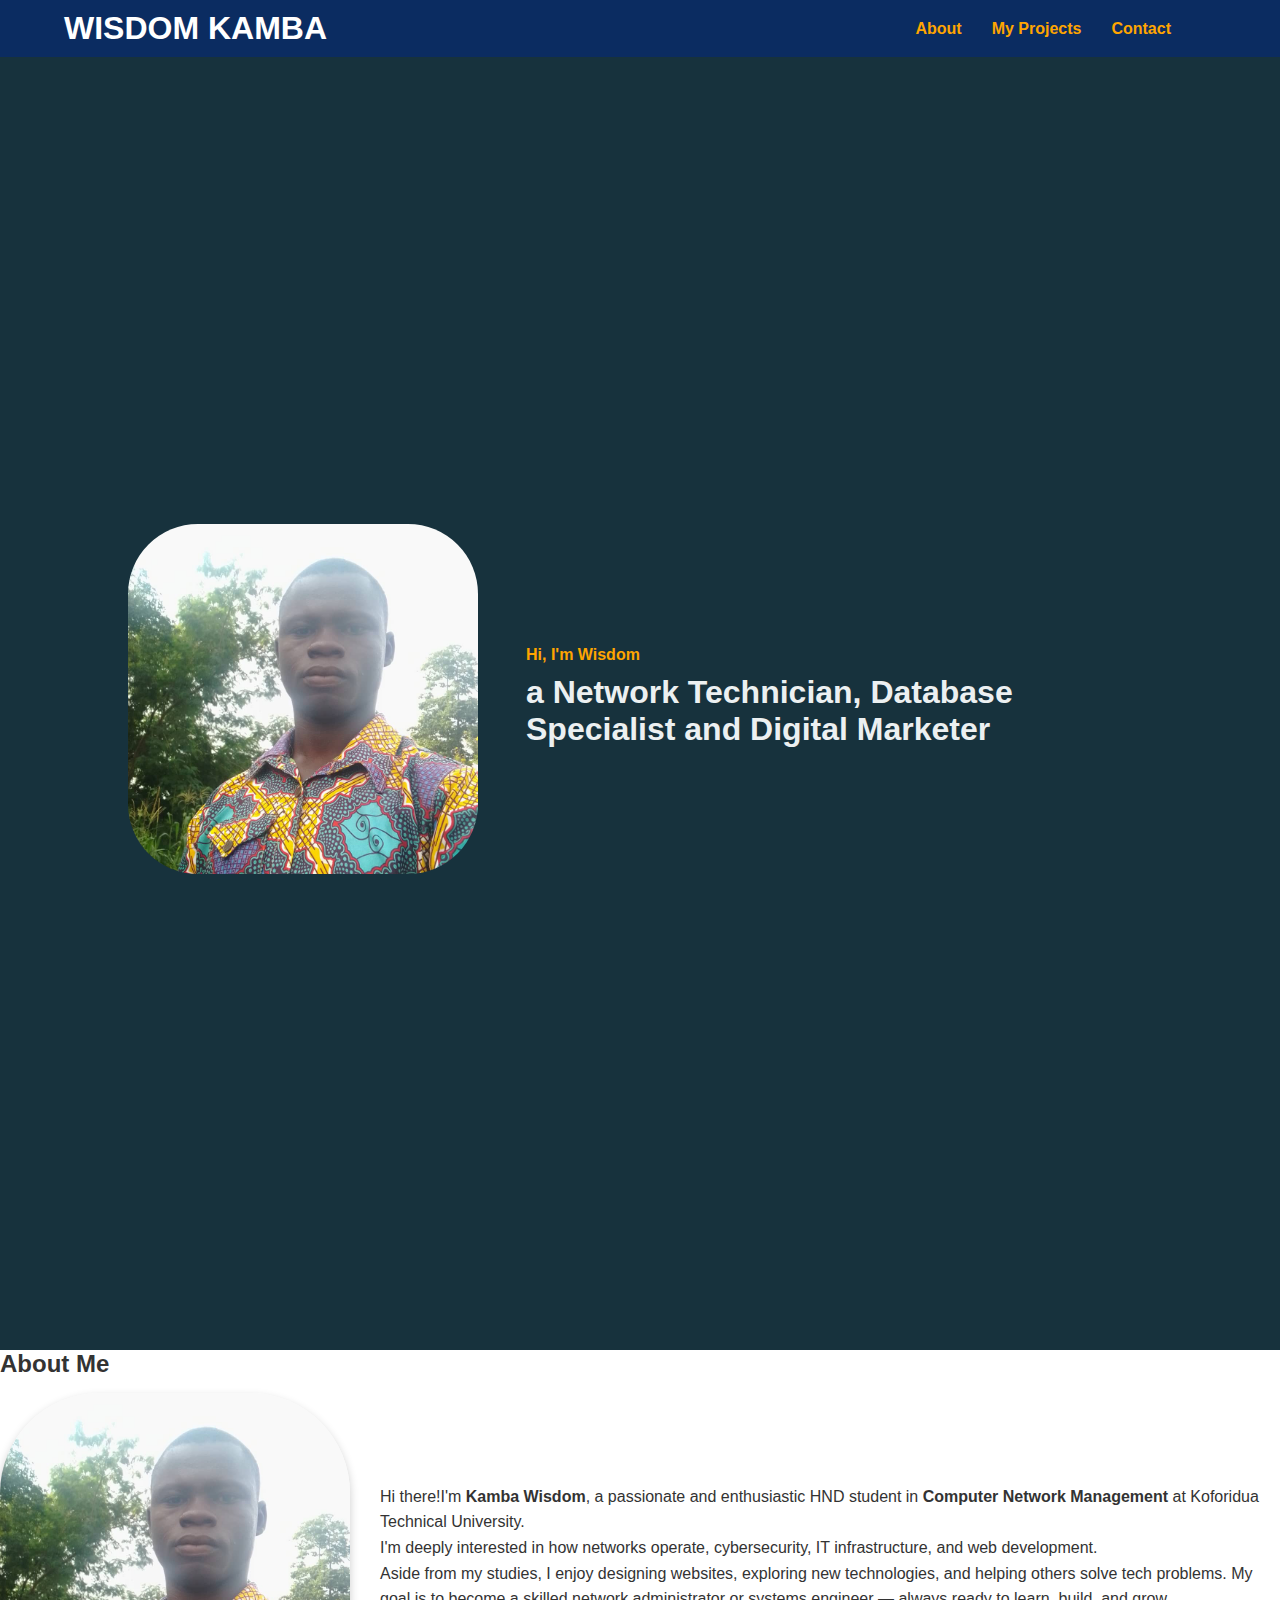
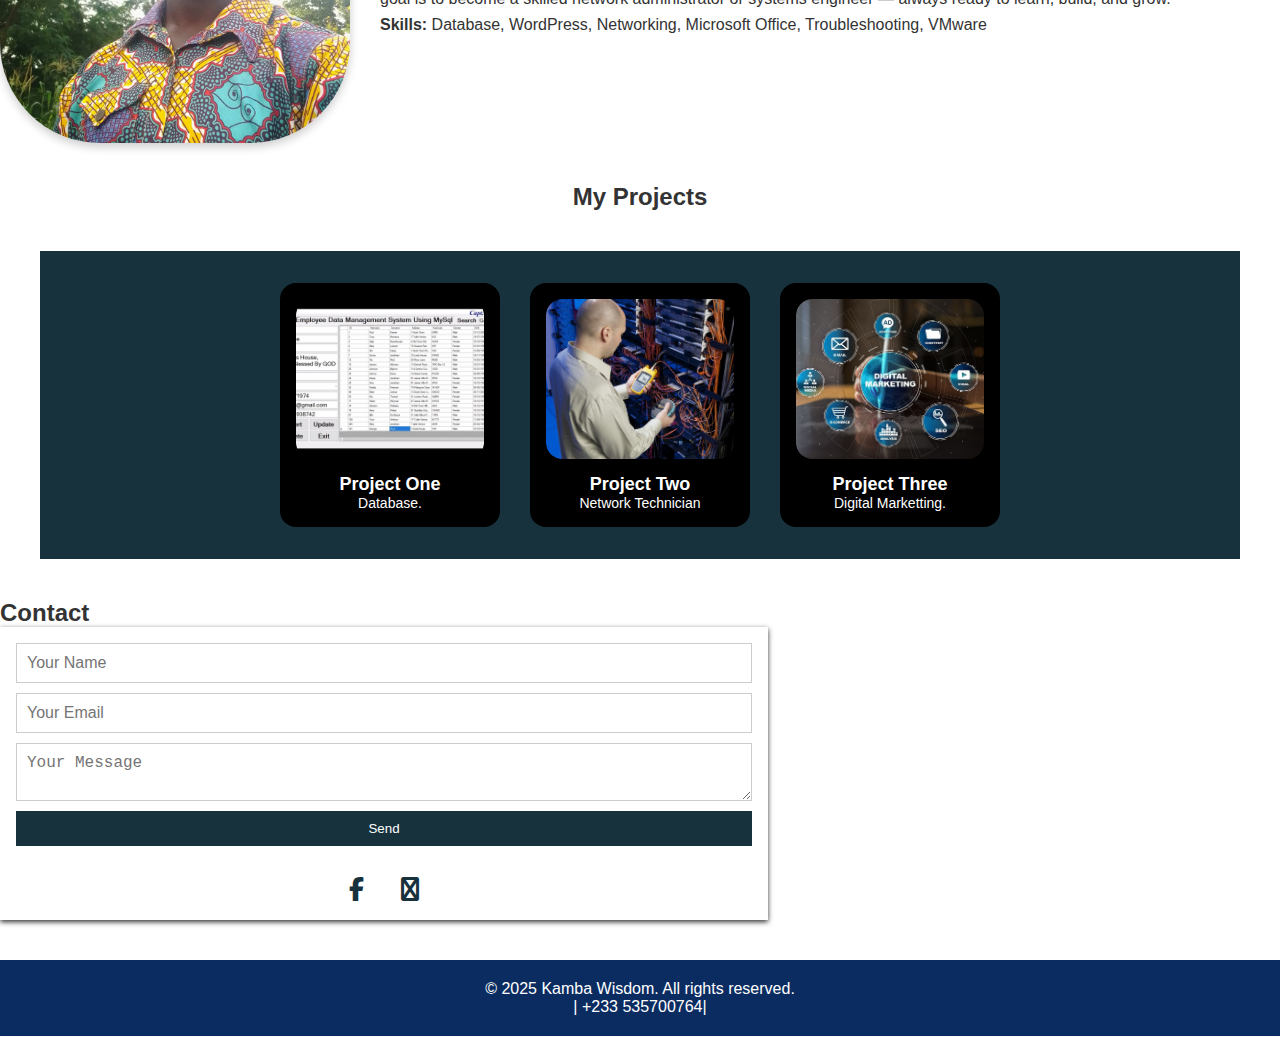
<file: index.html>
<!DOCTYPE html>
<html lang="en">
<head>
  <meta charset="UTF-8" />
  <meta name="viewport" content="width=device-width, initial-scale=1.0" />
  <title>Kamba Wisdom | Portfolio</title>
  <link rel="stylesheet" href="scss/style.css" />
  <link rel="stylesheet" href="https://cdnjs.cloudflare.com/ajax/libs/font-awesome/6.4.0/css/all.min.css">
</head>
<body>
  <header>
    <h1>WISDOM KAMBA</h1>
    <div class="menu-toggle" onclick="toggleMenu()">☰</div>
    <nav id="navbar" class="hidden">
      <ul>
        <li><a href="#about">About</a></li>
        <li><a href="#my-projects">My Projects</a></li>
        <li><a href="#contact">Contact</a></li>
        <li><a href="#home"></a></li>
      </ul>
    </nav>
  </header>

  <section class="home-section" id="home">
<div class="home-container-inner">
  <img src="IMAGE/IMG-20250722-WA0003.jpg" alt="Teye Evans" class="profile-image">

  <!-- my name -->
<div class="personal-bio">
  <h1 class="name-intro">Hi, I'm Wisdom</h1>
  <p class="my-self"><strong> a Network Technician, Database Specialist and Digital Marketer</strong></p>
</div>
</div>
  </section>

  <section id="about" class="section">
    <h2 class="bold-title">About Me</h2>
    <div class="about-container">

  <img src="IMAGE/IMG-20250722-WA0003.jpg" alt="Teye Evans" class="profile-pic">
     
    
    <div class="about-text">
      <p>Hi there!I'm <strong>Kamba Wisdom</strong>, a passionate and enthusiastic HND student in <strong>Computer Network Management</strong> at Koforidua Technical University.</p>

      <p>I'm deeply interested in how networks operate, cybersecurity, IT infrastructure, and web development.</p>

      <p>Aside from my studies, I enjoy designing websites, exploring new technologies, and helping others solve tech problems. My goal is to become a skilled network administrator or systems engineer — always ready to learn, build, and grow.</p>

      <p><strong>Skills:</strong> Database, WordPress, Networking, Microsoft Office, Troubleshooting, VMware</p>

      
    
         
    </div>

  </div>

 

  </section>

  <section id="portfolio" class="section">
    <h2 class="bold-title">My Projects</h2>
    <div class="portfolio-gallery">
  <div class="portfolio-item">
    <div class="profile-frame">
      <img src="IMAGE/maxresdefault.jpg" alt="Project 1" class="profile-photo">
    </div>
    <h3>Project One</h3>
    <p> Database.</p>
  </div>

  <div class="portfolio-item" id="my-projects">
    <div class="profile-frame">
      <img src="IMAGE/network-technician-58018.jpg" alt="Project 2" class="profile-photo">
    </div>
    <h3>Project Two</h3>
    <p>Network  Technician</p>
  </div>

  <div class="portfolio-item">
    <div class="profile-frame">
      <img src="IMAGE/How-to-Learn-Digital-Marketing.jpg.optimal.jpg" alt="Project 3" class="profile-photo">
    </div>
    <h3>Project Three</h3>
    <p>Digital Marketting.</p>
  </div>
</div>

   
  </section>

       <section id="contact" class="section contact-section">
  <h2 class="bold-title">Contact</h2>
  <div class="contact-container">
    <form id="contact-form">
      <input id="name" name="name" type="text" placeholder="Your Name" required />
      <input id="email" name="email" type="email" placeholder="Your Email" required />
     
      <textarea id="message" name="message" placeholder="Your Message" required></textarea>
      <button type="submit">Send</button>

      <div class="social-media">
        <a href="https://facebook.com/Evans Teye Partey" target="_blank">
          <i class="fab fa-facebook-f"></i>
        </a>

         

          <a href="mailto:teyeevanspartey1@gmail.com">
          <i class="fab fa-envelope"></i>
        </a>
      </div>
    </form>

   
  </section>

<footer>
  <p>&copy; 2025 Kamba Wisdom. All rights reserved.</p>
  <p>|  +233 535700764|</p>
  
</footer>

  <script src="sjs/script.js"></script>
</body>
</html>
</file>
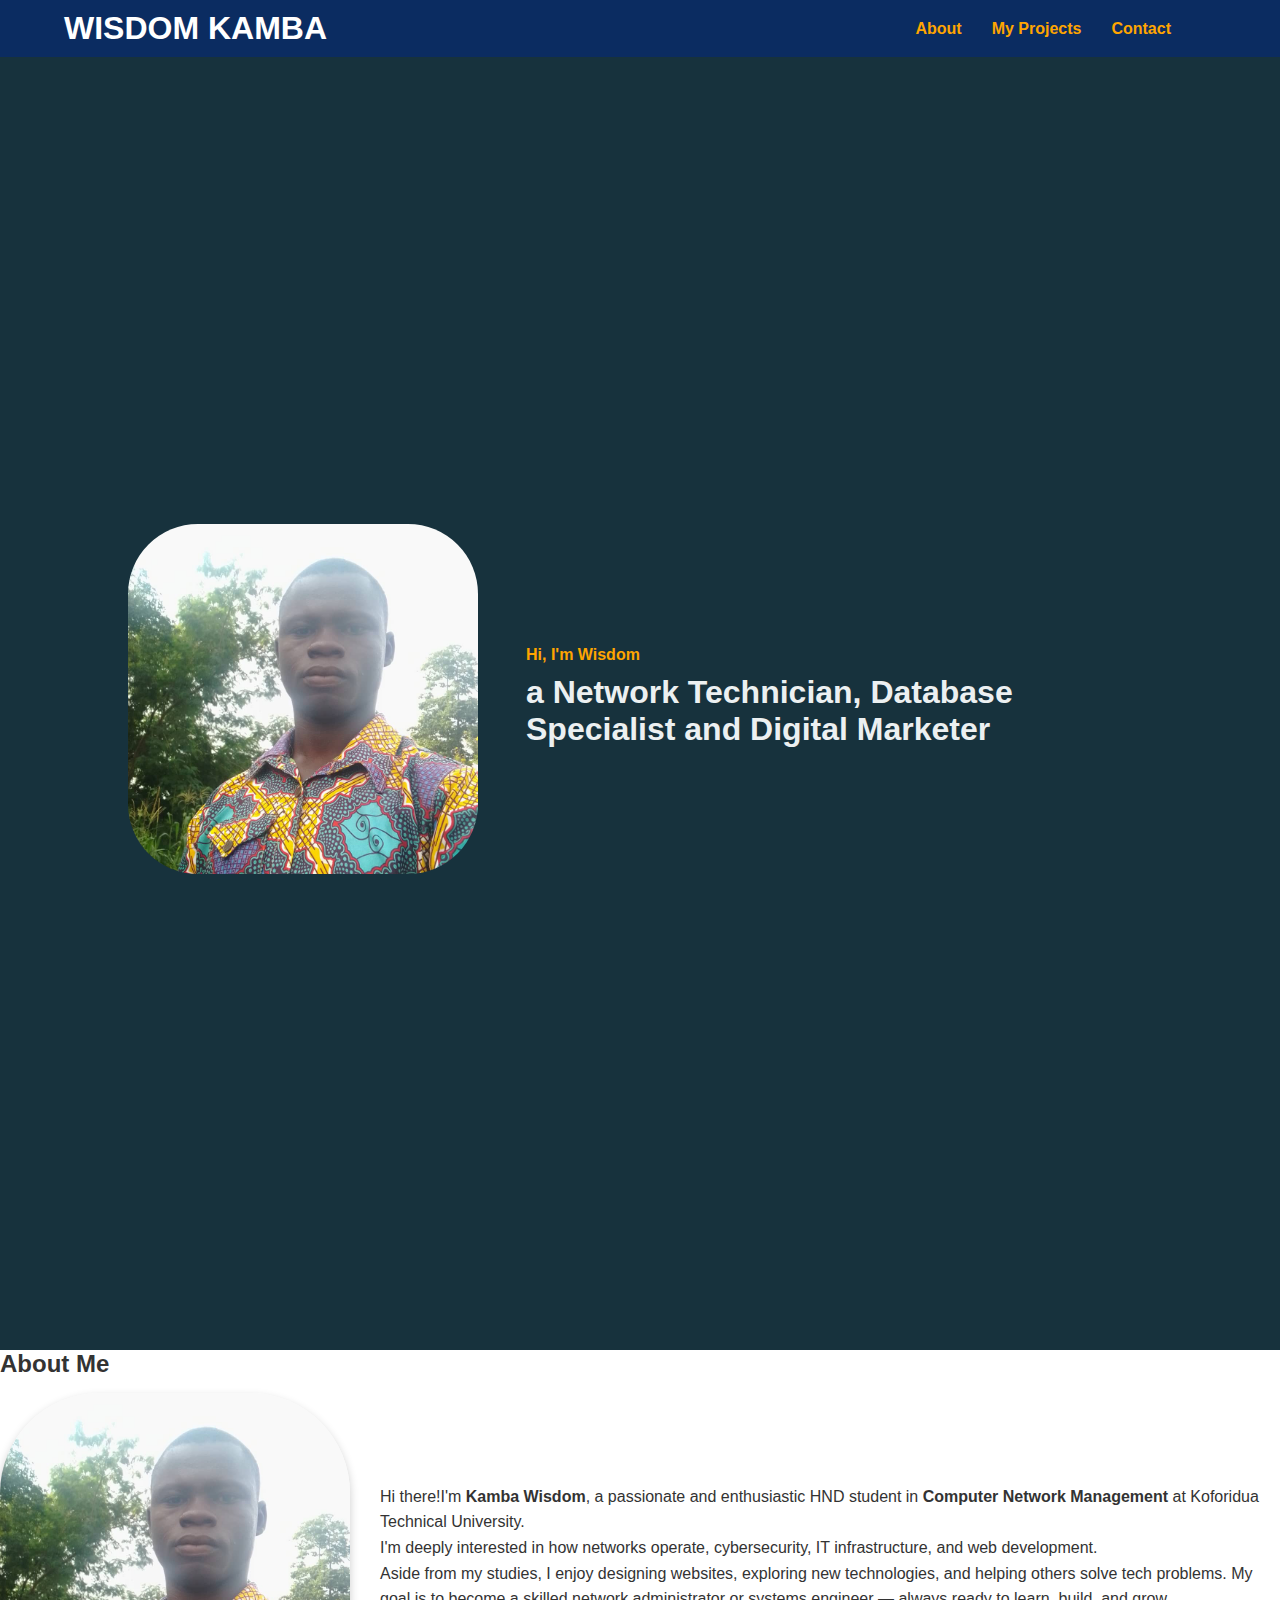
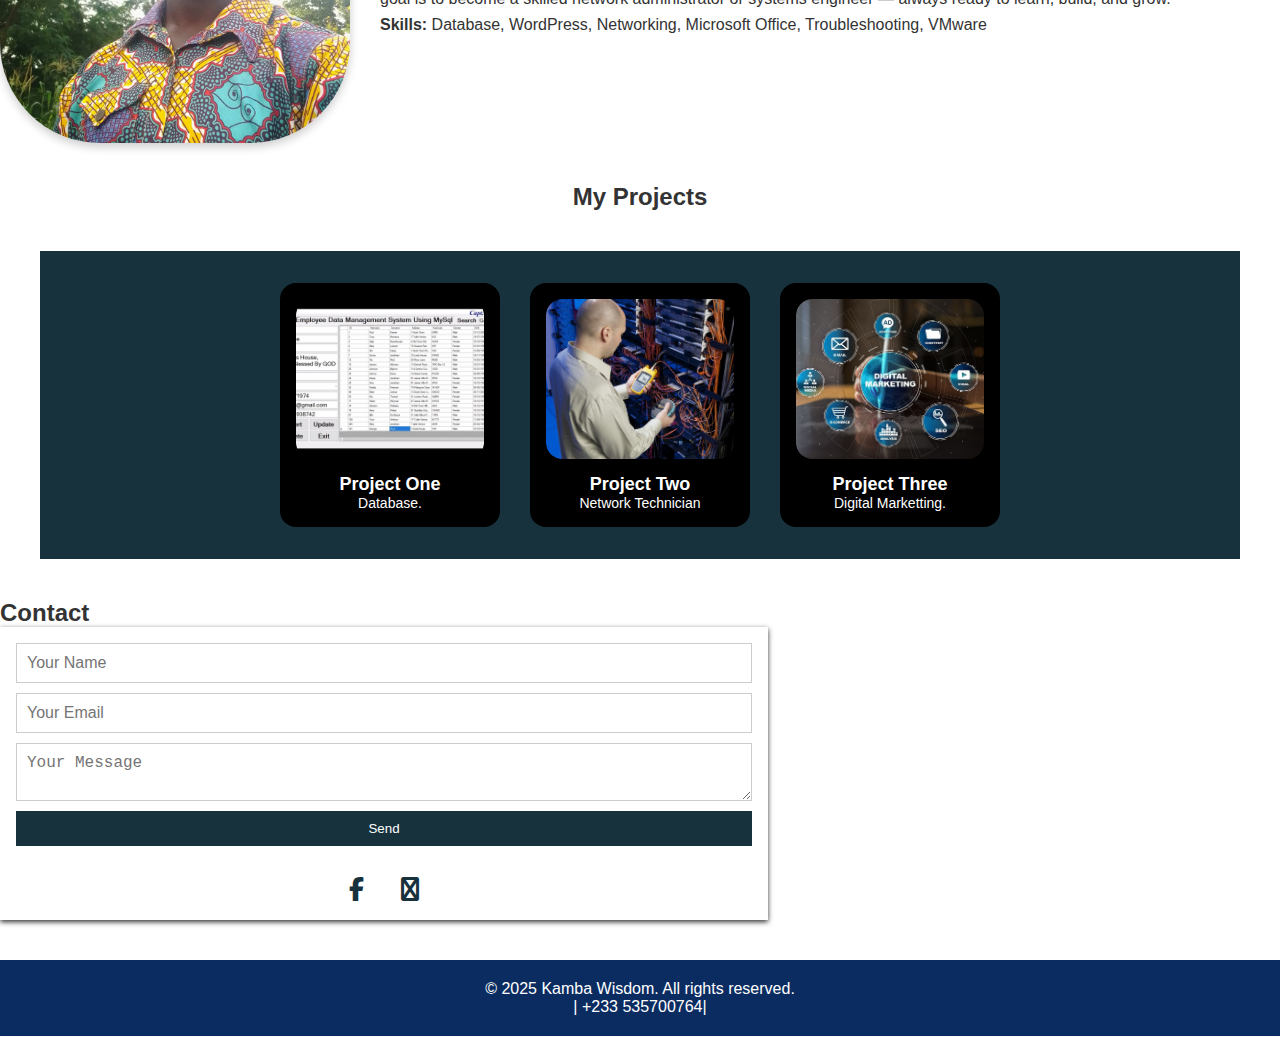
<file: html.html>
<!DOCTYPE html>
<html lang="en">
<head>
  <meta charset="UTF-8" />
  <meta name="viewport" content="width=device-width, initial-scale=1.0" />
  <title>Kamba Wisdom | Portfolio</title>
  <link rel="stylesheet" href="scss/style.css" />
  <link rel="stylesheet" href="https://cdnjs.cloudflare.com/ajax/libs/font-awesome/6.4.0/css/all.min.css">
</head>
<body>
  <header>
    <h1>WISDOM KAMBA</h1>
    <div class="menu-toggle" onclick="toggleMenu()">☰</div>
    <nav id="navbar" class="hidden">
      <ul>
        <li><a href="#about">About</a></li>
        <li><a href="#my-projects">My Projects</a></li>
        <li><a href="#contact">Contact</a></li>
        <li><a href="#home"></a></li>
      </ul>
    </nav>
  </header>

  <section class="home-section" id="home">
<div class="home-container-inner">
  <img src="IMAGE/IMG-20250722-WA0003.jpg" alt="Teye Evans" class="profile-image">

  <!-- my name -->
<div class="personal-bio">
  <h1 class="name-intro">Hi, I'm Wisdom</h1>
  <p class="my-self"><strong> a Network Technician, Database Specialist and Digital Marketer</strong></p>
</div>
</div>
  </section>

  <section id="about" class="section">
    <h2 class="bold-title">About Me</h2>
    <div class="about-container">

  <img src="IMAGE/IMG-20250722-WA0003.jpg" alt="Teye Evans" class="profile-pic">
     
    
    <div class="about-text">
      <p>Hi there!I'm <strong>Kamba Wisdom</strong>, a passionate and enthusiastic HND student in <strong>Computer Network Management</strong> at Koforidua Technical University.</p>

      <p>I'm deeply interested in how networks operate, cybersecurity, IT infrastructure, and web development.</p>

      <p>Aside from my studies, I enjoy designing websites, exploring new technologies, and helping others solve tech problems. My goal is to become a skilled network administrator or systems engineer — always ready to learn, build, and grow.</p>

      <p><strong>Skills:</strong> Database, WordPress, Networking, Microsoft Office, Troubleshooting, VMware</p>

      
    
         
    </div>

  </div>

 

  </section>

  <section id="portfolio" class="section">
    <h2 class="bold-title">My Projects</h2>
    <div class="portfolio-gallery">
  <div class="portfolio-item">
    <div class="profile-frame">
      <img src="IMAGE/maxresdefault.jpg" alt="Project 1" class="profile-photo">
    </div>
    <h3>Project One</h3>
    <p> Database.</p>
  </div>

  <div class="portfolio-item" id="my-projects">
    <div class="profile-frame">
      <img src="IMAGE/network-technician-58018.jpg" alt="Project 2" class="profile-photo">
    </div>
    <h3>Project Two</h3>
    <p>Network  Technician</p>
  </div>

  <div class="portfolio-item">
    <div class="profile-frame">
      <img src="IMAGE/How-to-Learn-Digital-Marketing.jpg.optimal.jpg" alt="Project 3" class="profile-photo">
    </div>
    <h3>Project Three</h3>
    <p>Digital Marketting.</p>
  </div>
</div>

   
  </section>

       <section id="contact" class="section contact-section">
  <h2 class="bold-title">Contact</h2>
  <div class="contact-container">
    <form id="contact-form">
      <input id="name" name="name" type="text" placeholder="Your Name" required />
      <input id="email" name="email" type="email" placeholder="Your Email" required />
     
      <textarea id="message" name="message" placeholder="Your Message" required></textarea>
      <button type="submit">Send</button>

      <div class="social-media">
        <a href="https://facebook.com/Evans Teye Partey" target="_blank">
          <i class="fab fa-facebook-f"></i>
        </a>

         

          <a href="mailto:teyeevanspartey1@gmail.com">
          <i class="fab fa-envelope"></i>
        </a>
      </div>
    </form>

   
  </section>

<footer>
  <p>&copy; 2025 Kamba Wisdom. All rights reserved.</p>
  <p>|  +233 535700764|</p>
  
</footer>

  <script src="sjs/script.js"></script>
</body>
</html>
</file>
<file: scss/style.css>
*{
  padding: 0;
  margin: 0;
  box-sizing: border-box;
}

html{
  scroll-behavior: smooth;
}

body {
  font-family: 'Segoe UI', sans-serif;
  margin: 0;
  padding: 0;
  background:white;
  color: #333;
  
}

header {
  display: flex;
  background: #0b2c61;
  color: white;
  padding: 1rem;
  text-align: center;
  position: fixed;
  top: 0;
  left: 0;
  z-index: 1000;
  width: 100%;
  justify-content: space-between;
  align-items: center;
  padding: 10px 5%;
}

nav ul {
  display: flex;
  justify-content: center;
  list-style: none;
  padding: 0;
}

nav ul li {
  margin: 0 15px;
}

nav a {
  color:orange;
  text-decoration: none;
  font-weight: bold;
}


nav a:hover {
  text-decoration:none;
  color:rgb(21, 180, 243);
}

.menu-toggle {
  display: none;
}

.home-section{
  height: 150vh;
  background-color: rgb(23, 50, 61);
  /* width: 100%; */
  /* background: linear-gradient(to right, rgba(red), blue); */
  padding-top: 3rem;
  display: flex;
  align-items: center;
  
  /* justify-content: center; */
 
}

.home-container-inner{
  width: 80%;
   display: flex;
  align-items: center;
  justify-content: center;
  gap: 3rem;
  margin: 0 auto;
}


.name-intro{
  font-size: 1rem;
  color: orange;
  margin-bottom: 10px;
}

.my-self{
  font-size: 2rem;
  color: rgb(236, 240, 241);
  margin-bottom: 5px;
  
}

.profile-pic {
  width: 350px;
  object-fit: cover;
  border-radius: 100px;
  margin-top: 15px;
  box-shadow: 0 4px 10px rgba(0,0,0,0.2);
}

.social-media {
  margin-top: 20px;
  text-align: center;

}

.social-media a {
  margin: 0 15px;
  font-size: 24px;
  color: rgb(23, 50, 61);
  text-decoration: none;
  transition: color 0.3s ease;
}

.social-media a:hover {
  color: orange;
}

.about-container {
  display: flex;
  flex-wrap: wrap;
  align-items: center;
  gap: 30px;
}

.about-text {
  flex: 1;
  min-width: 250px;
  font-size: 16px;
  line-height: 1.6;
}

.portfolio-gallery {
  display: flex;
  justify-content: center;
  gap: 30px;
  margin-top: 40px;
  flex-wrap: wrap;
  background-color: rgb(23, 50, 61);
  padding: 2rem;
  align-items: center;

}

.portfolio-item{
  background-color:black;
  padding: 1rem;
  border-radius: 1rem;
}

.profile-frame {
  width: 300px;
  height: 250px;
  background: url('IMAGE/Pho.png') no-repeat center center;
  background-size: cover;
  display: flex;
  align-items: center;
  justify-content: center;
}

.profile-photo {
  width: 100px;
  height: 180px;
  object-fit: cover;
  border-radius: 20px;
  box-shadow: 0 0 10px rgba(0,0,0,0.4);
}

.portfolio-item {
  text-align: center;
  width: 220px;
}

.portfolio-item h3 {
  margin-top: 15px;
  font-size: 18px;
  color: white;
}

.portfolio-item p {
  font-size: 14px;
  color: white;
}

#portfolio {
  padding: 40px;
  text-align: center;
}

.portfolio-row {
  display: flex;
  justify-content: center;
  align-items: flex-start;
  gap: 40px;
  margin-top: 30px;
  flex-wrap: nowrap; /* Keep items in one row */
  padding-bottom: 10px;
  overflow-x: auto;
}

.portfolio-card {
  flex: 0 0 240px;
  background: white;
  border-radius: 12px;
  box-shadow: 0 6px 18px rgba(0, 0, 0, 0.1);
  padding: 20px;
  transition: transform 0.3s ease;
}

.portfolio-card:hover {
  transform: translateY(-8px);
  box-shadow: 0 8px 24px rgba(0,0,0,0.15);
}

.profile-frame {
  width: 100%;
  height: 160px;
  background: #111;
  border-radius: 16px;
  overflow: hidden;
  margin-bottom: 15px;
  box-shadow: inset 0 0 10px #000;
  max-width: 300px;
}

.profile-photo {
  width: 100%;
  height: 100%;
  object-fit: cover;
  border-radius: 16px;
}

.portfolio-card h3 {
  font-size: 18px;
  color: #222;
  margin: 10px 0 5px;
}

.portfolio-card p {
  font-size: 14px;
  color: #222;
}


.profile-image{
  width: 350px;
  border-radius: 20%;
}


.contact-container{
  display: flex;
  gap: 2rem;
}

form {
  width: 60%;
  padding: 1rem;
  background-color: white;
  box-shadow: 0 2px 5px;
  display: flex;
  flex-direction: column;
  gap: 10px;
  
}

.social{
  padding: 1rem;
  background-color: rgb(18, 204, 225);
}

.social p {
  margin: 10px 0;
}


form input,
form textarea {
  padding: 10px;
  font-size: 16px;
  border: 1px solid #ccc;
}

form button {
  padding: 10px;
  background: rgb(23, 50, 61);
  color: white;
  border: none;
  cursor: pointer;
}

form button:hover {
  background: orange;
}






footer {
  background: #0b2c61;
  color: #fff;
  text-align: center;
  padding: 20px;
  margin-top: 40px;
}

footer a {
  color: #38bdf8;
  text-decoration: none;
}

footer a:hover {
  text-decoration: underline;
}

.btn {
  display: inline-block;
  margin-top: 15px;
  padding: 10px 20px;
  background-color: #00bfff;
  color: white;
  text-decoration: none;
  border-radius: 6px;
  transition: background-color 0.3s ease;
  font-weight: bold;
}

.btn:hover {
  background-color: #009acd;
}
</file>
